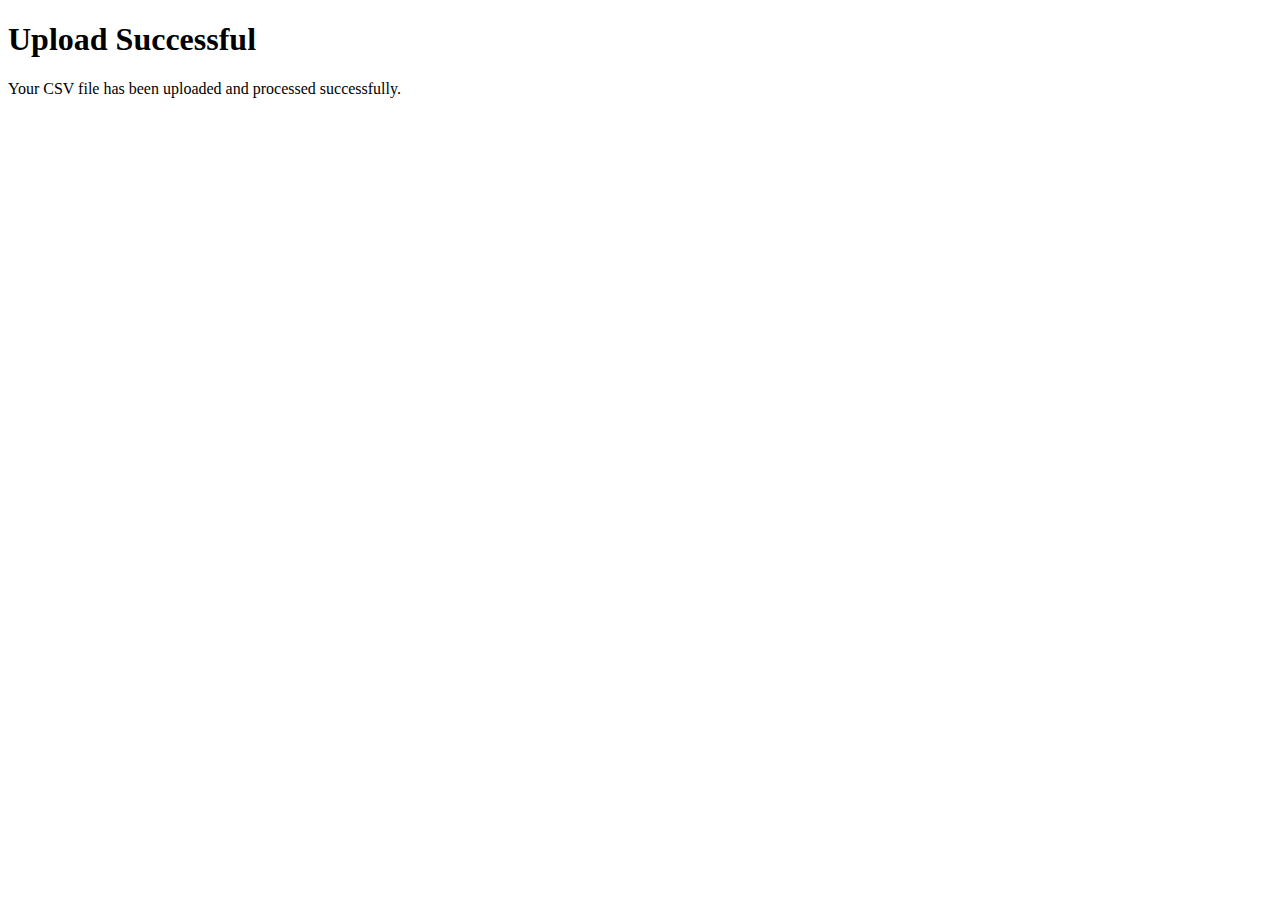
<file: templates/upload.html>
<!DOCTYPE html>
<html lang="en">
<head>
    <meta charset="UTF-8">
    <meta name="viewport" content="width=device-width, initial-scale=1.0">
    <title>Upload Successful</title>
</head>
<body>
    <h1>Upload Successful</h1>
    <p>Your CSV file has been uploaded and processed successfully.</p>
</body>
</html>
</file>
